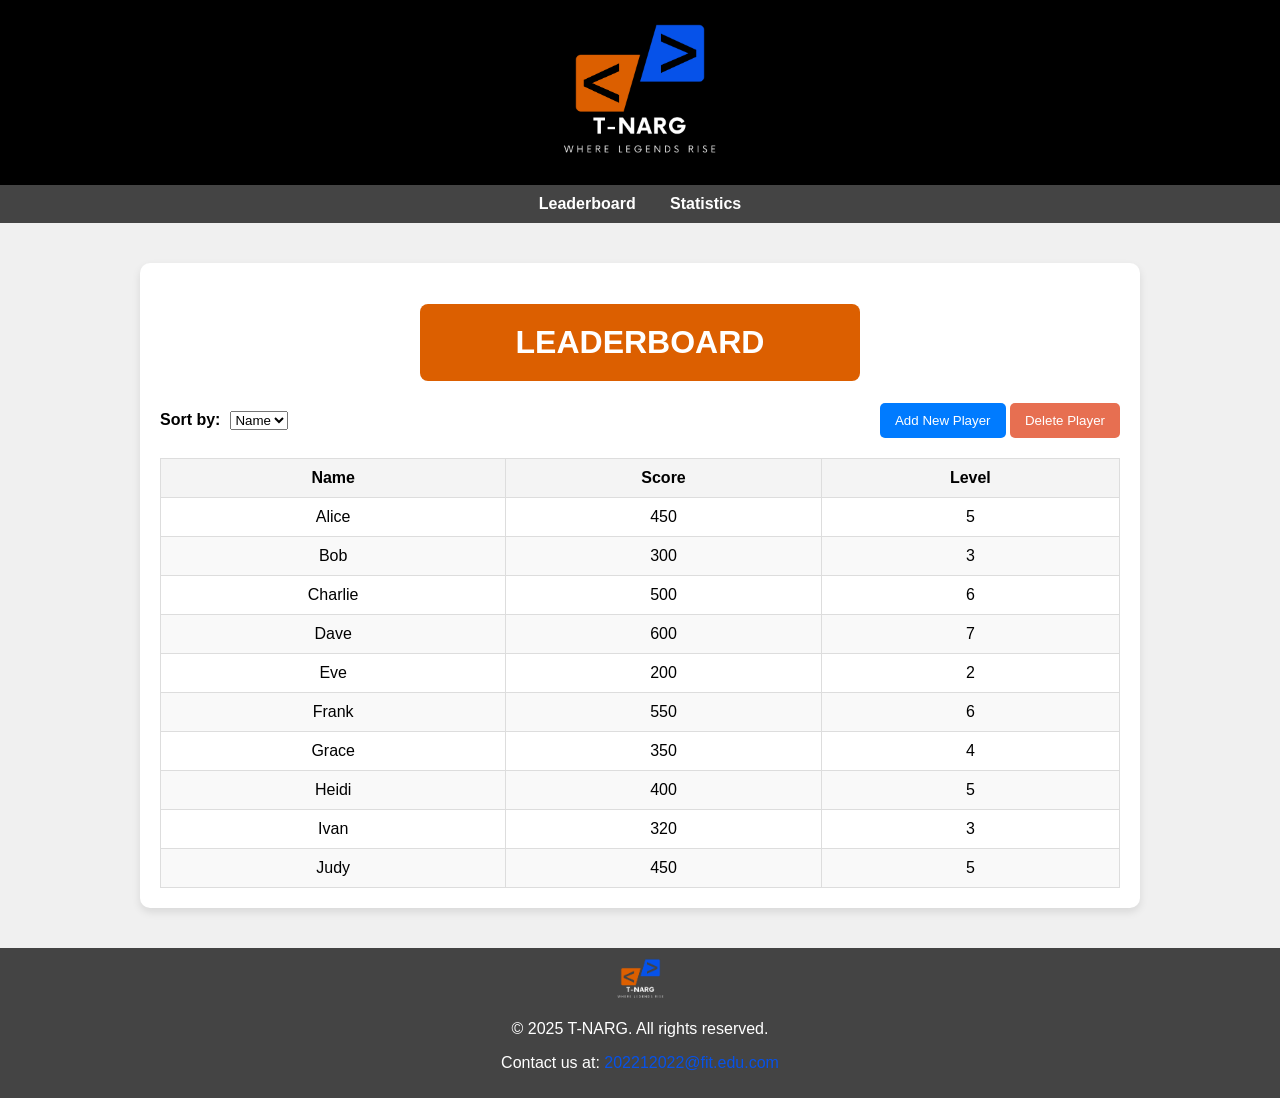
<file: index.html>
<!DOCTYPE html>
<html lang="en">
<head>
    <meta charset="UTF-8">
    <meta name="viewport" content="width=device-width, initial-scale=1.0">
    <title>Leaderboard</title>
    <link rel="stylesheet" href="assets/css/style.css"> <!-- Link to external CSS file for styling -->
</head>
<body>
    <!-- HEader Section: Logo -->
    <header>
        <div class="logo">
            <a href="index.html"
                ><img src="assets/img/logo.png" alt="T-NARG LOGO" width="250"/></a>
        </div>
    </header>

    <!-- Navigation Section: leaderboard and statistics page -->
    <nav>
        <a href="index.html">Leaderboard</a>
        <a href="pages\page1\index.html">Statistics</a>
    </nav>

    <!-- Main Content: Leaderboard Section -->
    <div class="container">
        <h1>LEADERBOARD</h1>
        <div class="controls">
            <label for="sort"><strong>Sort by:</strong></label>
            <select id="sort">
                <option value="name">Name</option>
                <option value="score">Score</option>
                <option value="level">Level</option>
            </select>
            <div class="button-group">
                <button id="addPlayerBtn">Add New Player</button>
                <button id="deletePlayerBtn">Delete Player</button>
            </div>
        </div>

    <!-- Pop-up form for adding a new player -->
    <div id="playerForm" class="modal">
        <div class="modal-content">
            <span class="close">&times;</span>
            <h2>Add New Player</h2>
            <label for="playerName"><strong>Name:</strong></label>
            <input type="text" id="playerName" required>

            <label for="playerScore"><strong>Score:</strong></label>
            <input type="number" id="playerScore" required>

            <label for="playerLevel"><strong>Level:</strong></label>
            <input type="number" id="playerLevel" required>

            <button id="savePlayerBtn">Save</button>
        </div>
    </div>

    <!-- Pop-up for deleting player -->
    <div id="deletePlayerModal" class="modal">
        <div class="modal-content">
            <span class="close" id="closeDeleteModal">&times;</span>
            <h2>Delete Player</h2>
            <table id="deletePlayerTable">
                <thead>
                    <tr>
                        <th>Name</th>
                        <th>Score</th>
                        <th>Level</th>
                        <th>Action</th>
                    </tr>
                </thead>
                <tbody></tbody>
            </table>
            <button id="deleteAllBtn">Delete All</button>
        </div>
    </div>
    


        <!-- Table displaying the leaderboard data -->
        <table id="leaderboard">
            <thead>
                <tr>
                    <th>Name</th>
                    <th>Score</th>
                    <th>Level</th>
                </tr>
            </thead>
            <tbody>
                <!-- Player rows will be inserted here -->
            </tbody>
        </table>
    </div>

    <!-- JavaScript: Link to the external JS file for functionality -->
    <script src="assets/js/script.js"></script>

    <!-- Footer Section: Contains the logo, copyright, and contact information -->
    <footer>
        <div class="footer-logo">
            <a href="/">
                <img src="assets/img/logo.png" alt="Logo" width="75"/>
            </a>
        </div>
        <p>&copy; 2025 T-NARG. All rights reserved.</p>
        <p>Contact us at: <a href="mailto:202212022@fit.edu.com">202212022@fit.edu.com</a></p>
    </footer>
</body>
</html>
</file>
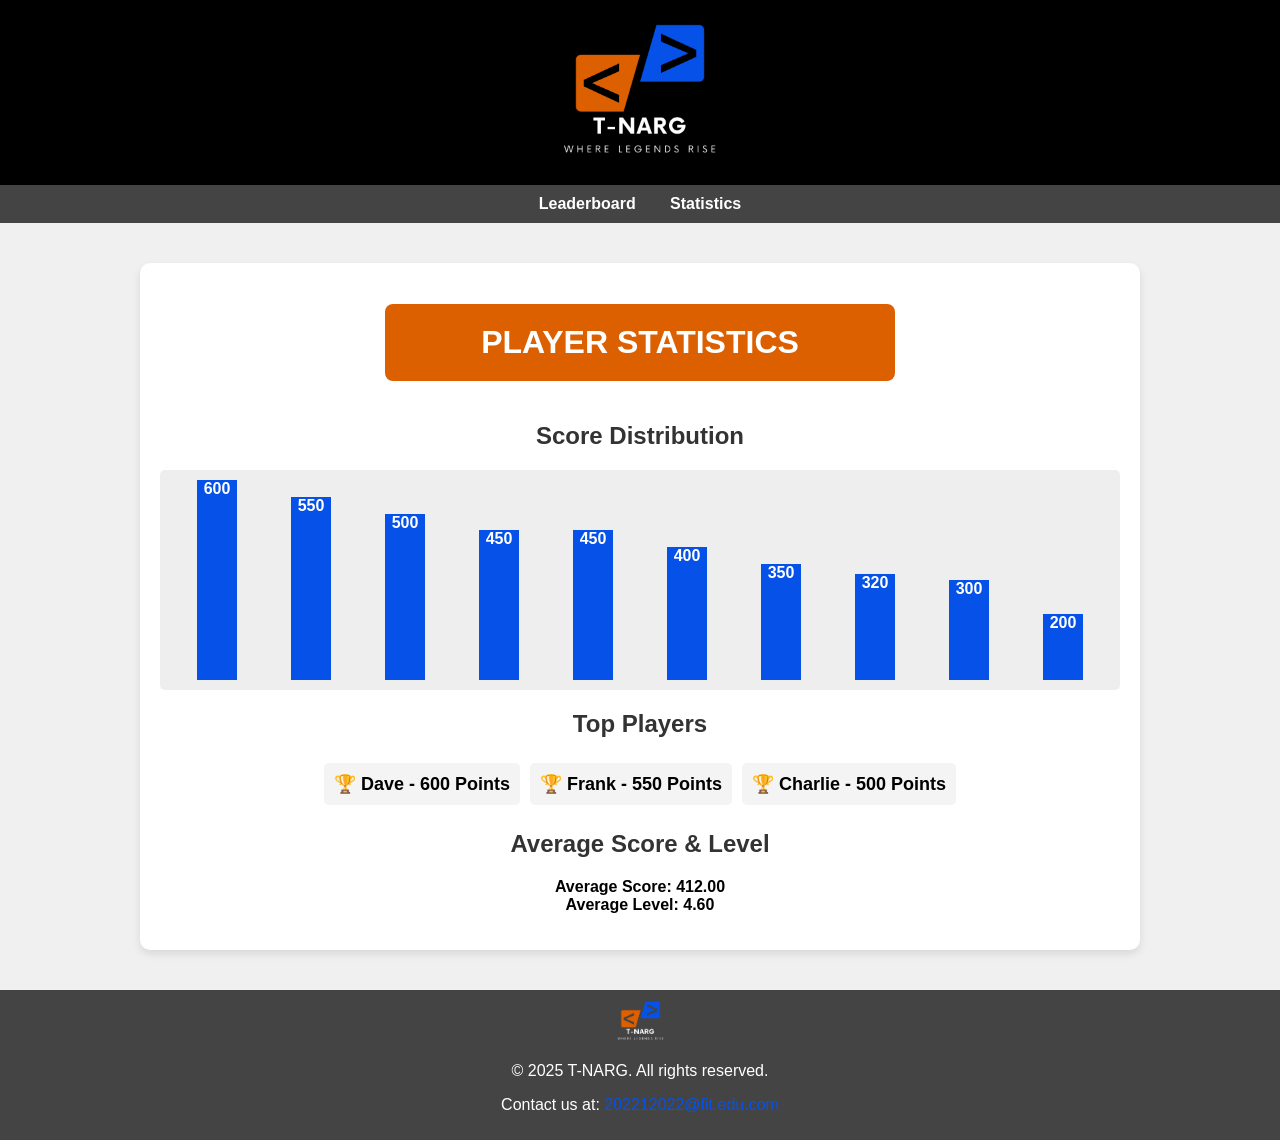
<file: pages/page1/index.html>
<!DOCTYPE html>
<html lang="en">
<head>
    <meta charset="UTF-8">
    <meta name="viewport" content="width=device-width, initial-scale=1.0">
    <title>Statistics</title>
    <link rel="stylesheet" href="assets\css\style.css"> <!-- Link to external CSS file for styling -->
</head>
<body>
    <!-- Header Section: Logo -->
    <header>
        <div class="logo">
            <!-- Logo with a link back to the homepage -->
            <a href="index.html"><img src="../../assets/img/logo.png" alt="T-NARG LOGO" width="250"/></a>
        </div>
    </header>

    <!-- Navigation Section: Links to the leaderboard and statistics page -->
    <nav>
        <a href="../../index.html">Leaderboard</a>
        <a href="../page1/index.html">Statistics</a>
    </nav>

    <!-- Main Content Section: Statistics information -->
    <div class="container">
        <h1>PLAYER STATISTICS</h1>

        <!-- Score Distribution Section: Placeholder for bar chart -->
        <h2>Score Distribution</h2>
        <div class="bar-chart" id="barChart"></div> <!-- Bar chart will be rendered here -->

        <!-- Top Players Section: Placeholder for top player information -->
        <h2>Top Players</h2>
        <p id="topPlayer"></p> <!-- Top player data will be inserted here -->

        <!-- Average Score & Level Section: Placeholder for average statistics -->
        <h2>Average Score & Level</h2>
        <p id="averages"></p> <!-- Average score and level will be displayed here -->
    </div>

    <!-- JavaScript: Link to the external JS file for functionality -->
    <script src="assets\js\scripts.js"></script>

    <!-- Footer Section: Contains the logo, copyright, and contact information -->
    <footer>
        <div class="footer-logo">
            <a href="/">
                <img src="../../assets/img/logo.png" alt="Logo" width="75"/>
            </a>
        </div>
        <p>&copy; 2025 T-NARG. All rights reserved.</p>
        <p>Contact us at: <a href="mailto:202212022@fit.edu.com">202212022@fit.edu.com</a></p>
    </footer>
</body>
</html>
</file>
<file: assets/css/style.css>
/* General styles */
body {
  font-family: Arial, sans-serif;
  background-color: #f0f0f0;
  margin: 0;
  display: flex;
  flex-direction: column;
  min-height: 100vh;
}

/* Header section styles */
header {
  background-color: #000000;
  padding: 20px;
  text-align: center;
}

header .logo a {
  text-decoration: none; /* Remove underline from the logo link */
}

header .logo img {
  max-width: 100%;
}

/* Navigation section styles */
nav {
  background-color: #444;
  text-align: center;
  padding: 10px 0;
}

nav a {
  color: white;
  margin: 0 15px;
  text-decoration: none; /* Remove underline from links */
  font-weight: bold;
}

nav a:hover {
  color: #f4a261; /* Change link color on hover */
}

/* Main container for leaderboard */
.container {
  background-color: white;
  padding: 20px;
  border-radius: 10px;
  box-shadow: 0 4px 8px rgba(0, 0, 0, 0.1); /* Subtle shadow for depth */
  width: 75%;
  margin: 40px auto;
  flex: 1; /* Allow the container to grow and take remaining space */
  text-align: center;
}

/* Leaderboard title */
h1 {
  background-color: #dc5f00;
  color: white;
  padding: 20px 10%;
  display: inline-block; /* Keep the title inline-block for better layout control */
  border-radius: 8px;
  text-align: center;
  max-width: 100%;
}

/* Controls for sorting */
.controls {
  margin-bottom: 20px;
  display: flex; /* Use flexbox to align items */
  justify-content: space-between; /* Push elements to opposite sides */
  align-items: center;
  width: 100%;
}

#sort {
  margin-right: auto; /* Pushes the dropdown to the left */
}

.controls label, .controls select {
  margin-right: 10px; /* Add some space between label and dropdown */
}

#addPlayerBtn {
  margin-left: auto; /* Push the button to the right */
  background-color: #007bff; /* Background color of button */
  color: white;
  border: none;
  padding: 10px 15px;
  cursor: pointer;
  border-radius: 5px;
}

#addPlayerBtn:hover {
  background-color: #e76f51; /* Hover color of button */
}

/* Table styling */
table {
  width: 100%;
  border-collapse: collapse; /* Collapses borders between table cells */
}

table th, table td {
  padding: 10px;
  text-align: center;
  border: 1px solid #ddd; /* Light grey border around table cells */
}

table th {
  background-color: #f4f4f4;
}

table tr:nth-child(even) {
  background-color: #f9f9f9; /* Alternate row colors for readability */
}

/* Styles for the modal (pop-up form) */
.modal {
  display: none; /* Hidden by default */
  position: fixed;
  z-index: 1000;
  left: 0;
  top: 0;
  width: 100%;
  height: 100%;
  background-color: rgba(0, 0, 0, 0.5); /* Dark background */
  justify-content: center;
  align-items: center;
  padding: 20px; /* padding for better spacing */
}

.modal-content {
  background-color: white;
  padding: 20px;
  border-radius: 10px;
  width: 80%;
  max-width: 600px;
  text-align: center;
  box-shadow: 0 4px 8px rgba(0, 0, 0, 0.2);
  position: relative;
  max-height: 80vh; /* Limit height to 80% of the viewport */
  overflow-y: auto; /* Enable scrolling if content is too long */
}

.modal-content input {
  width: 90%;
  padding: 8px;
  margin: 8px 0;
  display: block;
}

.modal-content button {
  background-color: #007bff;
  color: white;
  border: none;
  padding: 10px 20px;
  cursor: pointer;
  width: 100%;
  margin-top: 10px;
  width: auto;
  min-width: 150px;
}

.modal-content button:hover {
  background-color: #e76f51;
}

/* Close button */
.close {
  position: absolute;
  top: 10px;
  right: 15px;
  font-size: 20px;
  cursor: pointer;
}

/* Delete button */
#deletePlayerBtn {
  margin-left: auto;
  background-color: #e76f51;
  color: white;
  border: none;
  padding: 10px 15px;
  cursor: pointer;
  border-radius: 5px;
}

#deletePlayerBtn:hover {
  background-color: #007bff;
}

/* Footer styling */
footer {
  background-color: #444;
  color: #fff;
  text-align: center;
  padding: 10px;
  clear: both; /* Ensure footer is placed below other floated elements */
  position: relative; /* Allow positioning relative to the document */
  flex-shrink: 0; /* Prevent footer from shrinking */
}

/* Footer links */
footer a {
  color: #0652e9;
  text-decoration: none; /* Remove underline from links */
}

footer a:hover {
  color: #e76f51; /* Change color on hover */
  text-decoration: underline; /* Underline on hover */
}
</file>
